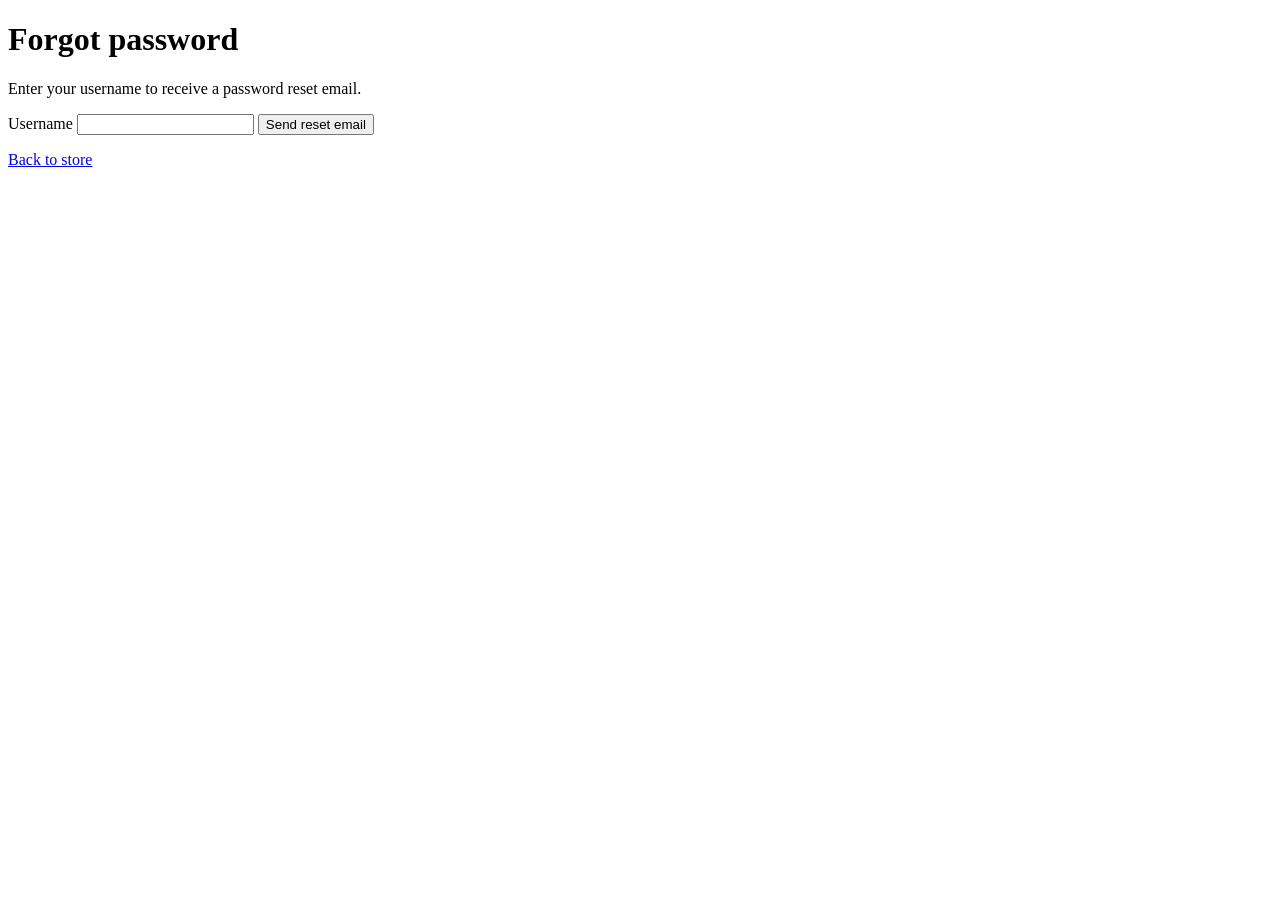
<file: app/src/main/resources/templates/forgot-password.html>
<!DOCTYPE html>
<html lang="en" xmlns:th="http://www.thymeleaf.org">
<head><meta charset="UTF-8" /><title>Forgot password | @Sea</title></head>
<body>
  <h1>Forgot password</h1>
  <p>Enter your username to receive a password reset email.</p>
  <p th:if="${message}" th:text="${message}" role="status"></p>
  <form action="/forgot-password" method="post">
    <label>Username <input name="username" autocomplete="username" required="required" /></label>
    <button type="submit">Send reset email</button>
  </form>
  <p><a href="/">Back to store</a></p>
</body>
</html>
</file>
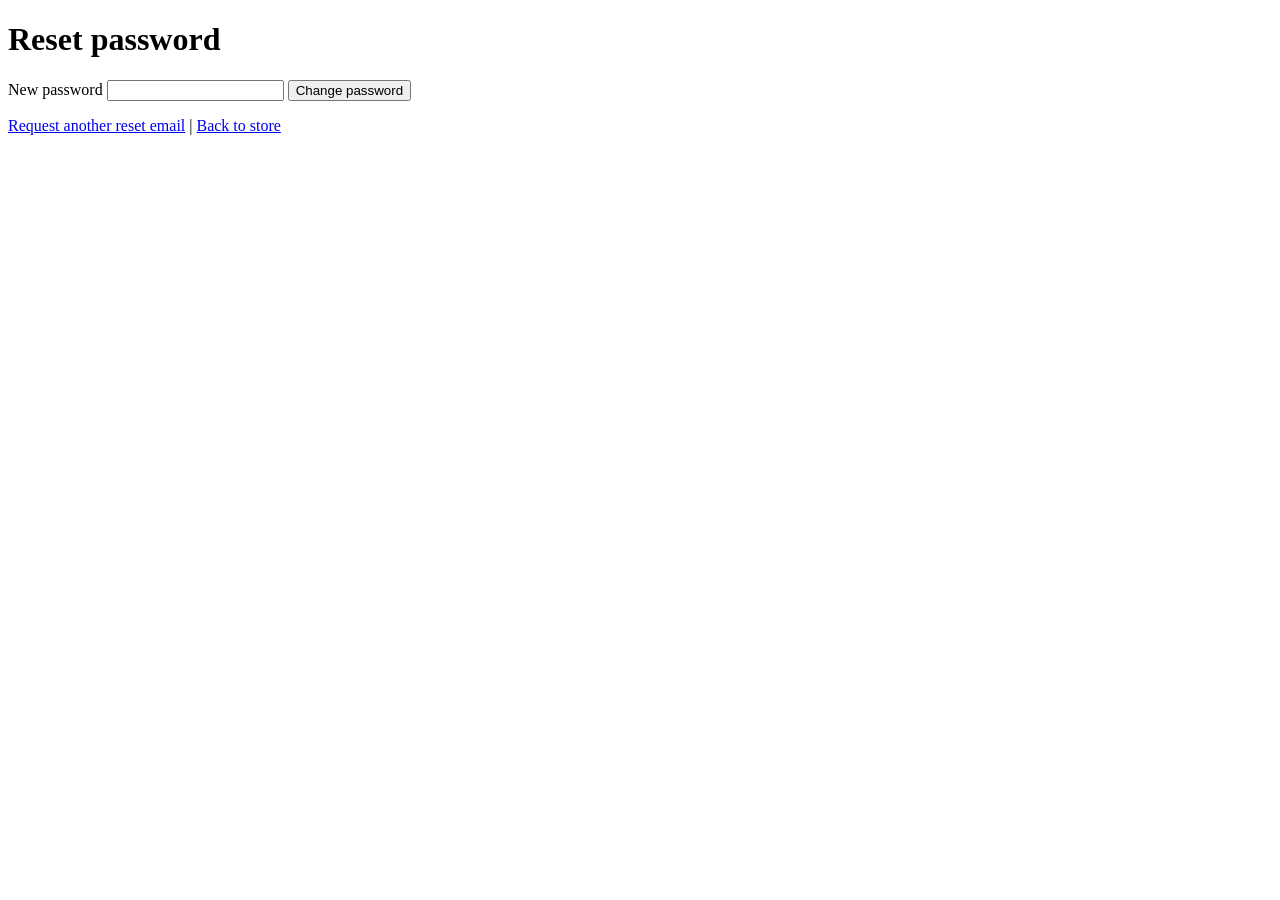
<file: app/src/main/resources/templates/reset-password.html>
<!DOCTYPE html>
<html lang="en" xmlns:th="http://www.thymeleaf.org">
<head><meta charset="UTF-8" /><title>Reset password | @Sea</title></head>
<body>
  <h1>Reset password</h1>
  <p th:if="${error}" th:text="${error}" role="alert"></p>
  <p th:if="${message}" th:text="${message}" role="status"></p>
  <form th:unless="${message}" action="/reset-password" method="post">
    <input type="hidden" name="token" th:value="${token}" />
    <label>New password <input type="password" name="password" autocomplete="new-password" maxlength="255" required="required" /></label>
    <button type="submit">Change password</button>
  </form>
  <p><a href="/forgot-password">Request another reset email</a> | <a href="/">Back to store</a></p>
</body>
</html>
</file>
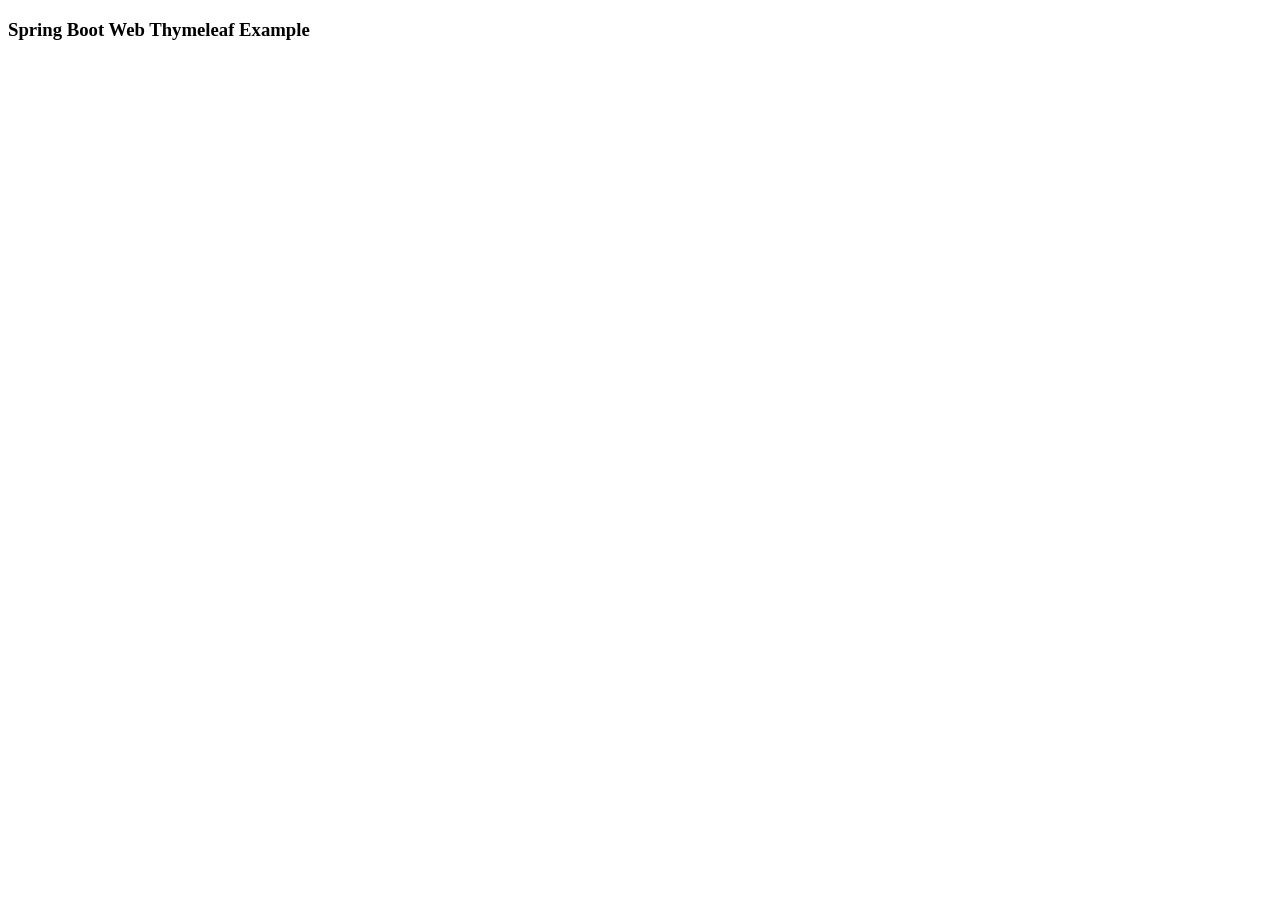
<file: app/src/main/resources/templates/welcome.html>
<!DOCTYPE HTML>
<html lang="en" xmlns:th="http://www.thymeleaf.org">
<div th:fragment="header">
    <h3>Spring Boot Web Thymeleaf Example</h3>
</div>
<div th:fragment="main">
    <span th:text="'Hello, ' + ${message}"></span>
</div>
</html>
</file>
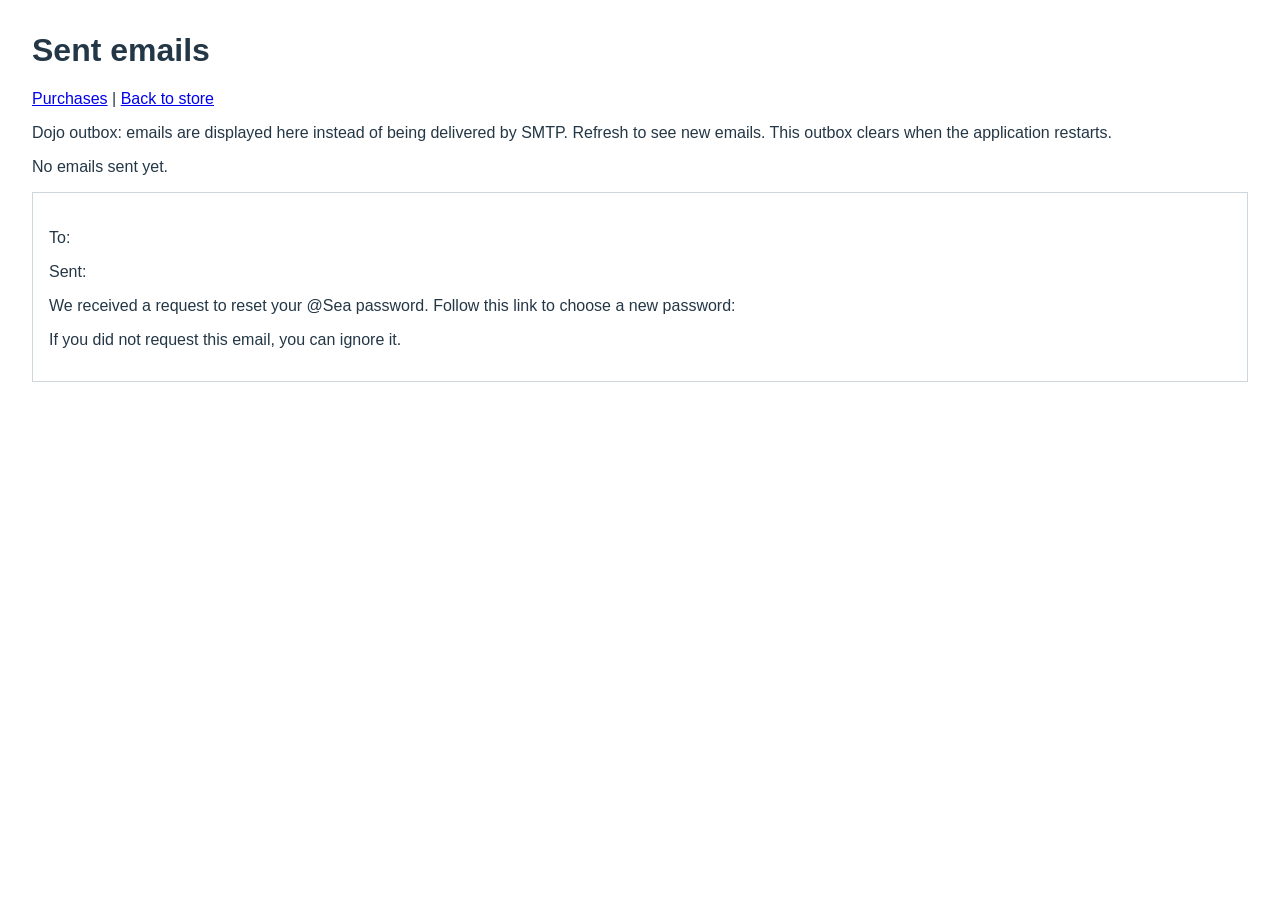
<file: app/src/main/resources/templates/admin/emails.html>
<!DOCTYPE html>
<html lang="en" xmlns:th="http://www.thymeleaf.org">
<head>
  <meta charset="UTF-8" />
  <title>Sent emails | @Sea admin</title>
  <style>
    body { font-family: sans-serif; margin: 2rem; color: #243746; }
    article { border: 1px solid #ccd6dd; padding: 1rem; margin-bottom: 1rem; overflow-wrap: anywhere; }
  </style>
</head>
<body>
  <h1>Sent emails</h1>
  <p><a href="/admin/purchases">Purchases</a> | <a href="/">Back to store</a></p>
  <p>Dojo outbox: emails are displayed here instead of being delivered by SMTP. Refresh to see new emails. This outbox clears when the application restarts.</p>
  <p th:if="${#lists.isEmpty(emails)}">No emails sent yet.</p>
  <article th:each="email : ${emails}">
    <h2 th:text="${email.subject}"></h2>
    <p>To: <span th:text="${email.recipient}"></span></p>
    <p>Sent: <span th:text="${email.sentAt}"></span></p>
    <p>We received a request to reset your @Sea password. Follow this link to choose a new password:</p>
    <p><a th:href="${email.resetLink}" th:text="${email.resetLink}"></a></p>
    <p>If you did not request this email, you can ignore it.</p>
  </article>
</body>
</html>
</file>
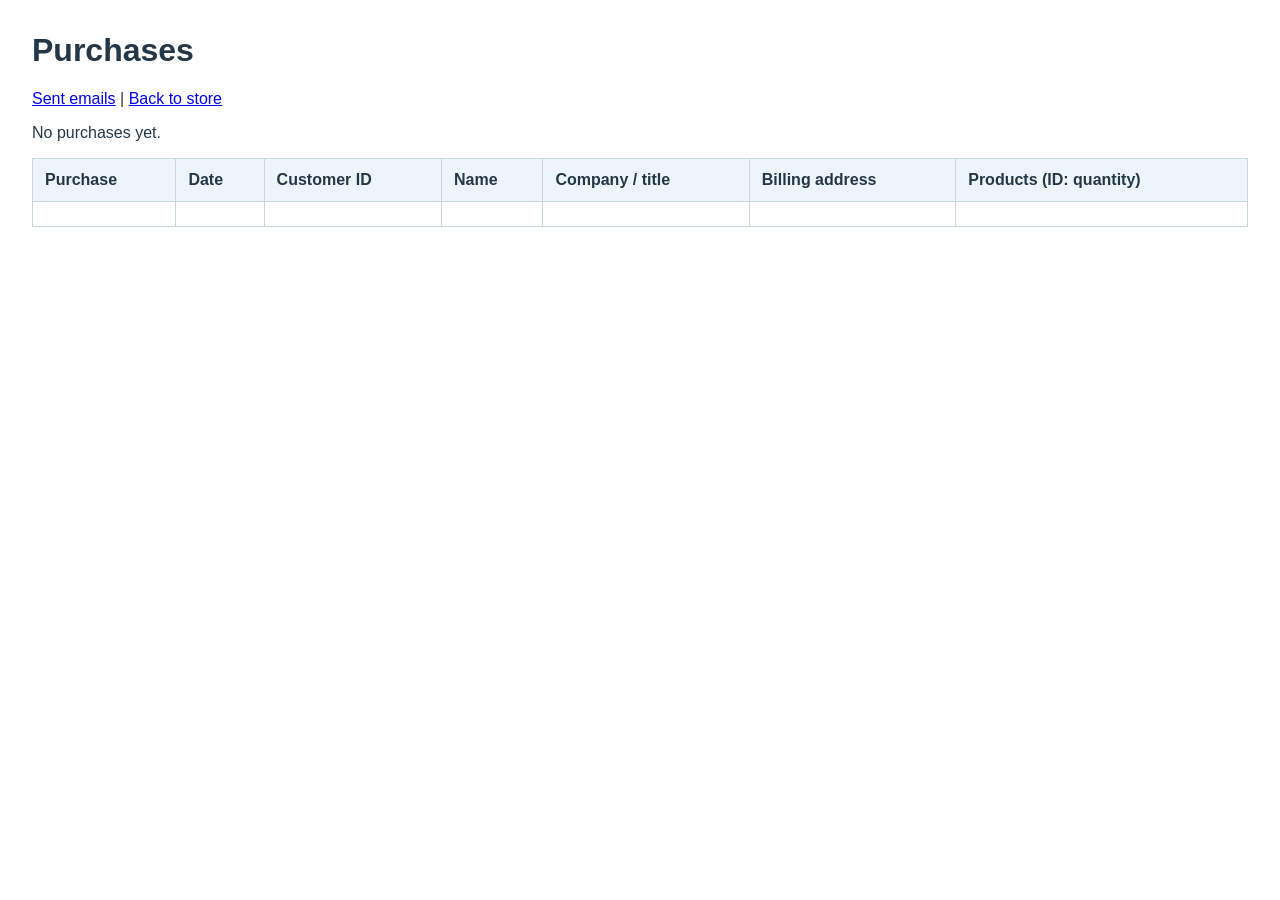
<file: app/src/main/resources/templates/admin/purchases.html>
<!DOCTYPE html>
<html lang="en" xmlns:th="http://www.thymeleaf.org">
<head>
  <meta charset="UTF-8" />
  <title>Purchase list | @Sea admin</title>
  <style>
    body { font-family: sans-serif; margin: 2rem; color: #243746; }
    table { border-collapse: collapse; width: 100%; }
    th, td { border: 1px solid #ccd6dd; padding: .75rem; text-align: left; vertical-align: top; }
    th { background: #edf5fa; }
  </style>
</head>
<body>
  <h1>Purchases</h1>
  <p><a href="/admin/emails">Sent emails</a> | <a href="/">Back to store</a></p>
  <p th:if="${#lists.isEmpty(purchases)}">No purchases yet.</p>
  <table th:unless="${#lists.isEmpty(purchases)}">
    <thead>
      <tr><th>Purchase</th><th>Date</th><th>Customer ID</th><th>Name</th><th>Company / title</th><th>Billing address</th><th>Products (ID: quantity)</th></tr>
    </thead>
    <tbody>
      <tr th:each="purchase : ${purchases}">
        <td th:text="${purchase.purchaseId}"></td>
        <td th:text="${purchase.purchasedAt}"></td>
        <td th:text="${purchase.customerId}"></td>
        <!-- Intentional dojo blind XSS: stored customer fields render as unescaped HTML. -->
        <td><span th:utext="${purchase.firstName}"></span> <span th:utext="${purchase.lastName}"></span></td>
        <td><div th:utext="${purchase.company}"></div><div th:utext="${purchase.title}"></div></td>
        <td><div th:utext="${purchase.address}"></div><div th:utext="${purchase.city}"></div></td>
        <td th:text="${purchase.productsOrdered}"></td>
      </tr>
    </tbody>
  </table>
</body>
</html>
</file>
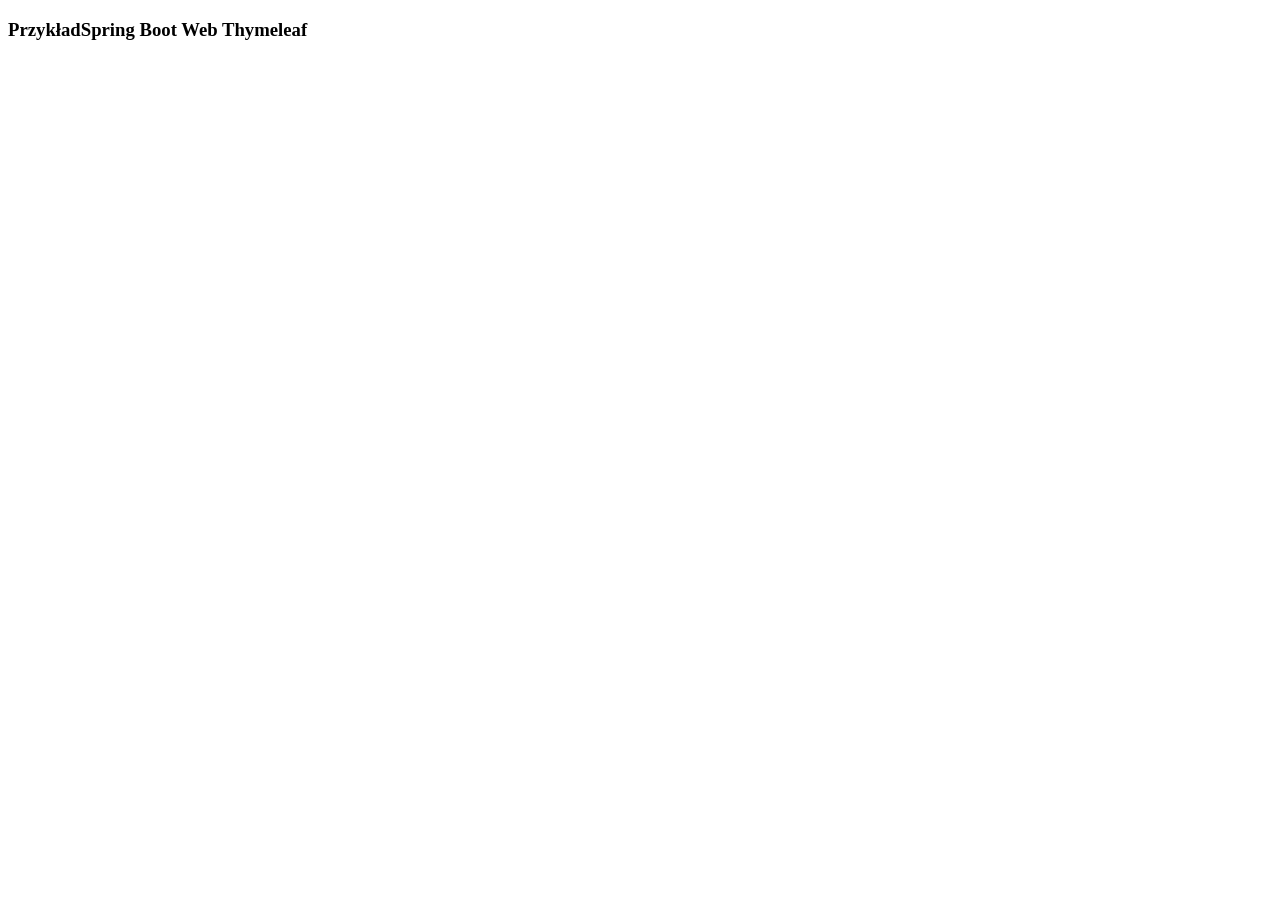
<file: app/src/main/resources/templates/user/pl/welcome.html>
<!DOCTYPE HTML>
<html lang="en" xmlns:th="http://www.thymeleaf.org">
<div th:fragment="header">
    <h3>PrzykładSpring Boot Web Thymeleaf</h3>
</div>
<div th:fragment="main">
    <span th:text="'Witaj, ' + ${message}"></span>
</div>
</html>
</file>
